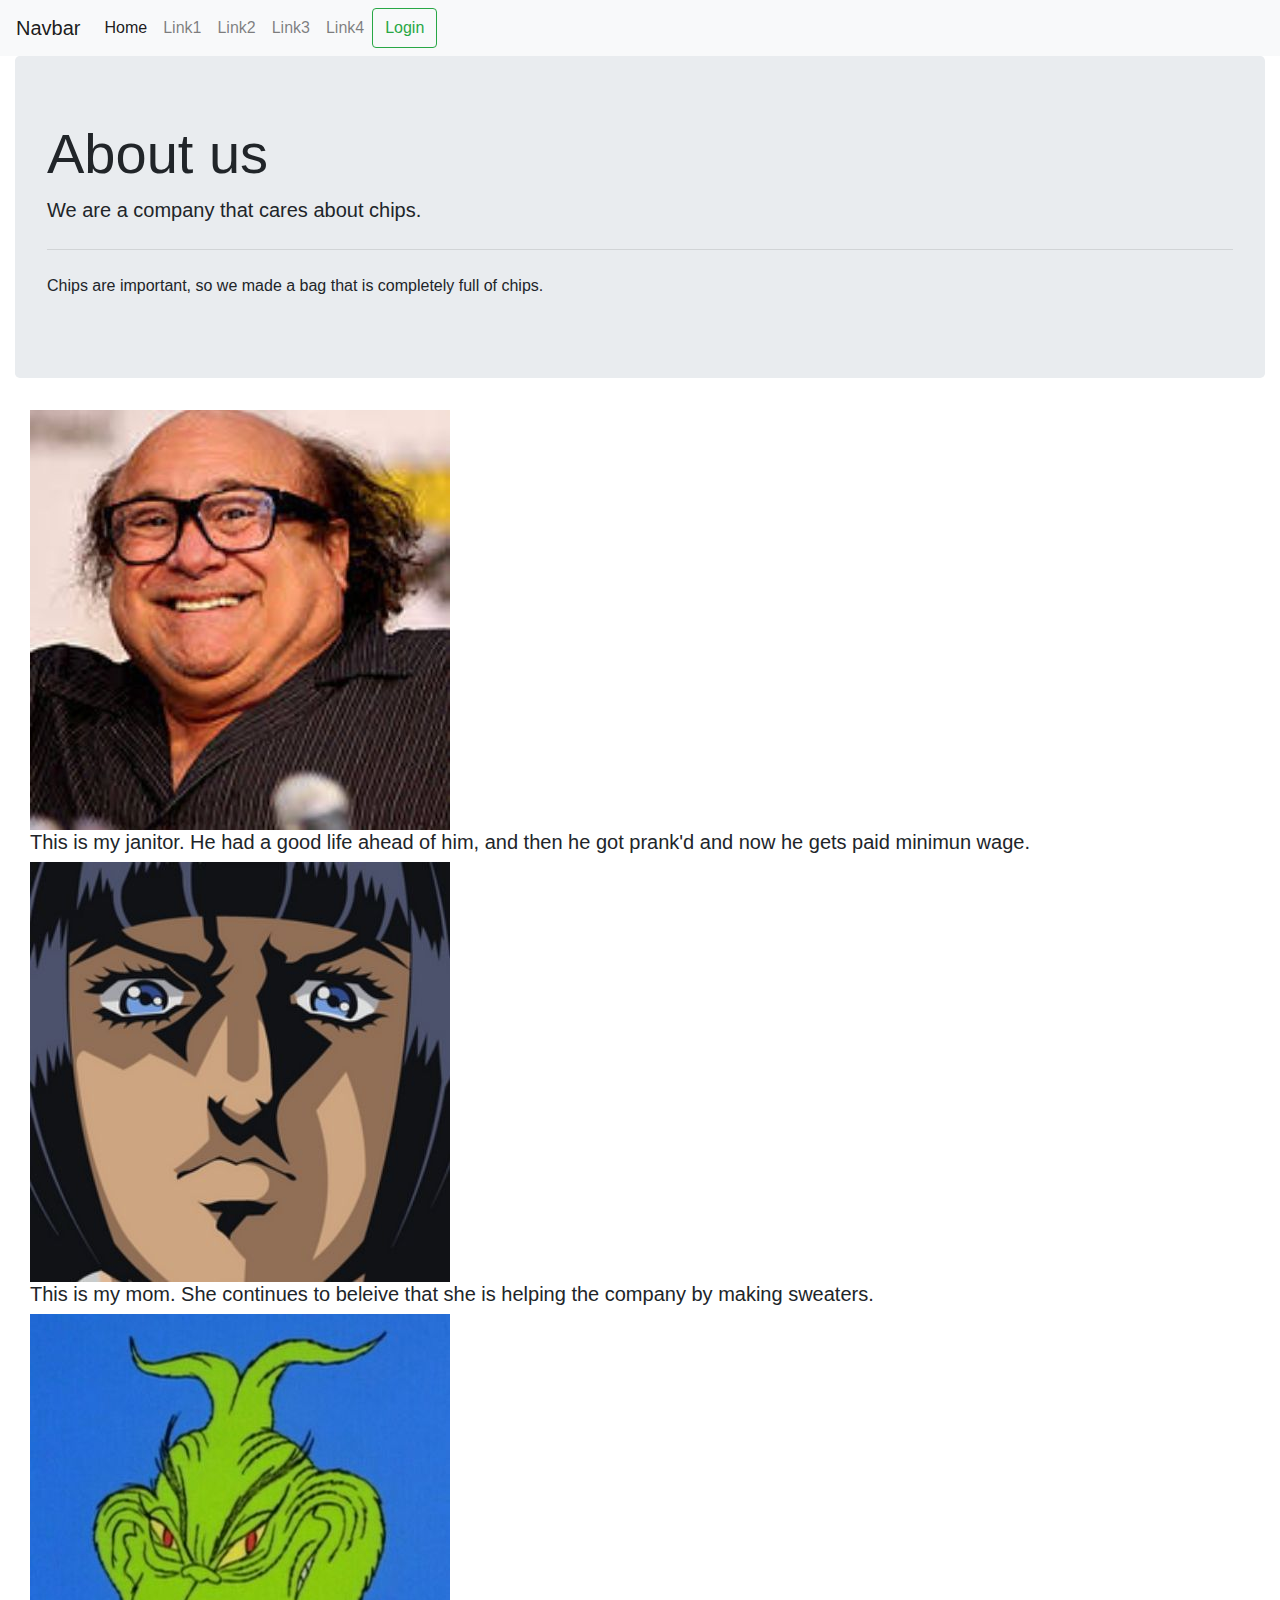
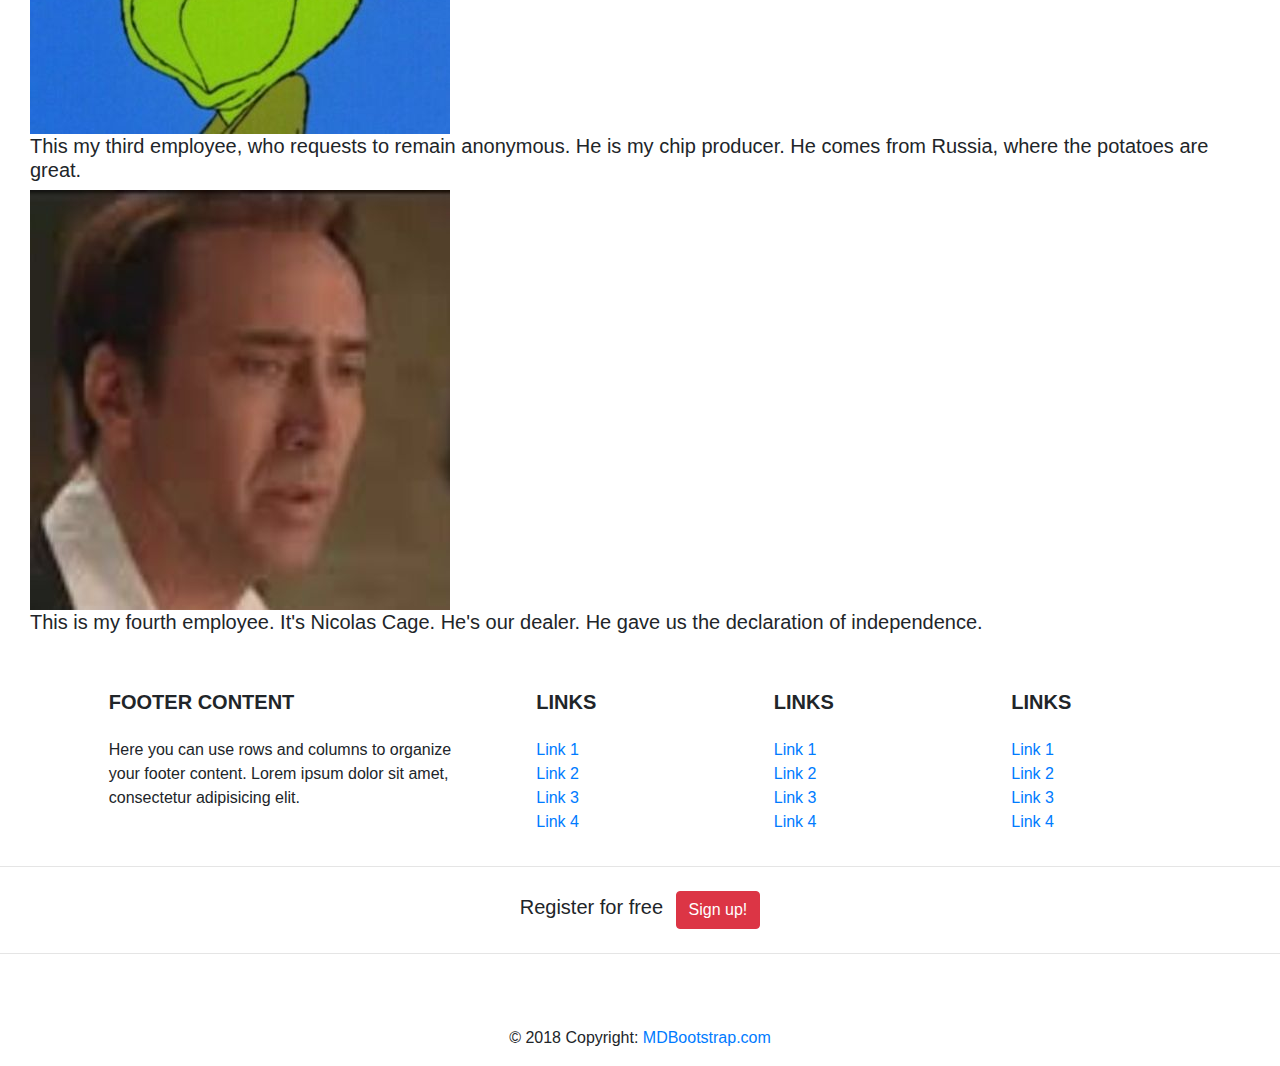
<file: index2.html>
<!doctype html>
<html lang="en">
  <head>

    <meta charset="utf-8">
    <meta name="viewport" content="width=device-width, initial-scale=1, shrink-to-fit=no">

    <link rel="stylesheet" href="https://stackpath.bootstrapcdn.com/bootstrap/4.4.1/css/bootstrap.min.css" integrity="sha384-Vkoo8x4CGsO3+Hhxv8T/Q5PaXtkKtu6ug5TOeNV6gBiFeWPGFN9MuhOf23Q9Ifjh" crossorigin="anonymous">

    <title>About us</title>
  </head>
  <body>
    <nav class="navbar navbar-expand-lg navbar-light bg-light">
      <a class="navbar-brand" href="#">Navbar</a>
      <button class="navbar-toggler" type="button" data-toggle="collapse" data-target="#navbarSupportedContent" aria-controls="navbarSupportedContent" aria-expanded="false" aria-label="Toggle navigation">
        <span class="navbar-toggler-icon"></span>
      </button>

      <div class="collapse navbar-collapse" id="navbarSupportedContent">
        <ul class="navbar-nav mr-auto">
          <li class="nav-item active">
            <a class="nav-link" href="#">Home <span class="sr-only">(current)</span></a>
          </li>
          <li class="nav-item">
            <a class="nav-link" href="#">Link1</a>
          </li>
          <li class="nav-item">
            <a class="nav-link" href="#">Link2</a>
          </li>
          <li class="nav-item">
            <a class="nav-link" href="#">Link3</a>
          </li>
          <li class="nav-item">
            <a class="nav-link" href="#">Link4</a>
          </li>
          <button class="btn btn-outline-success my-2 my-sm-0" type="submit">Login</button>
      </div>
    </nav>
    <div class="container-fluid" id="beegborat">

      <div class="jumbotron">
<h1 class="display-4">About us</h1>
<p class="lead">We are a company that cares about chips.</p>
<hr class="my-4">
<p>Chips are important, so we made a bag that is completely full of chips.</p>
</div>

  </div>

  <div class="container-fluid">
  <div class="container-fluid">
  <div class="col">
  <div class="row">
  <img src="img/img2.jpg" alt="image" class="img-fluid">
    <h5>This is my janitor. He had a good life ahead of him, and then he got prank'd and now he gets paid minimun wage.</h5>
</div>
    <div class="row">
  <img src="img/img3.jpg" alt="image" class="img-fluid">
<h5>This is my mom. She continues to beleive that she is helping the company by making sweaters.</h5>
  </div>
    <div class="row">
  <img src="img/img4.jpg" alt="image" class="img-fluid">
<h5>This my third employee, who requests to remain anonymous. He is my chip producer. He comes from Russia, where the potatoes are great.</h5>
    </div>
    <div class="row">
  <img src="img/img5.jpg" alt="image" class="img-fluid">
<h5>This is my fourth employee. It's Nicolas Cage. He's our dealer. He gave us the declaration of independence.</h5>
    </div>
  </div>
  </div>
  </div>

  <h4></h4>

  <footer class="page-footer font-small stylish-color-dark pt-4">

  <div class="container text-center text-md-left">

    <div class="row">

      <div class="col-md-4 mx-auto">

        <h5 class="font-weight-bold text-uppercase mt-3 mb-4">Footer Content</h5>
        <p>Here you can use rows and columns to organize your footer content. Lorem ipsum dolor sit amet,
          consectetur
          adipisicing elit.</p>

      </div>

      <hr class="clearfix w-100 d-md-none">

      <div class="col-md-2 mx-auto">

        <h5 class="font-weight-bold text-uppercase mt-3 mb-4">Links</h5>

        <ul class="list-unstyled">
          <li>
            <a href="#!">Link 1</a>
          </li>
          <li>
            <a href="#!">Link 2</a>
          </li>
          <li>
            <a href="#!">Link 3</a>
          </li>
          <li>
            <a href="#!">Link 4</a>
          </li>
        </ul>

      </div>

      <hr class="clearfix w-100 d-md-none">

      <div class="col-md-2 mx-auto">

        <h5 class="font-weight-bold text-uppercase mt-3 mb-4">Links</h5>

        <ul class="list-unstyled">
          <li>
            <a href="#!">Link 1</a>
          </li>
          <li>
            <a href="#!">Link 2</a>
          </li>
          <li>
            <a href="#!">Link 3</a>
          </li>
          <li>
            <a href="#!">Link 4</a>
          </li>
        </ul>

      </div>

    <hr class="clearfix w-100 d-md-none">

      <div class="col-md-2 mx-auto">

        <h5 class="font-weight-bold text-uppercase mt-3 mb-4">Links</h5>

        <ul class="list-unstyled">
          <li>
            <a href="#!">Link 1</a>
          </li>
          <li>
            <a href="#!">Link 2</a>
          </li>
          <li>
            <a href="#!">Link 3</a>
          </li>
          <li>
            <a href="#!">Link 4</a>
          </li>
        </ul>

      </div>

    </div>

  </div>

  <hr>

  <ul class="list-unstyled list-inline text-center py-2">
    <li class="list-inline-item">
      <h5 class="mb-1">Register for free</h5>
    </li>
    <li class="list-inline-item">
      <a href="#!" class="btn btn-danger btn-rounded">Sign up!</a>
    </li>
  </ul>

  <hr>

  <ul class="list-unstyled list-inline text-center">
    <li class="list-inline-item">
      <a class="btn-floating btn-fb mx-1">
        <i class="fab fa-facebook-f"> </i>
      </a>
    </li>
    <li class="list-inline-item">
      <a class="btn-floating btn-tw mx-1">
        <i class="fab fa-twitter"> </i>
      </a>
    </li>
    <li class="list-inline-item">
      <a class="btn-floating btn-gplus mx-1">
        <i class="fab fa-google-plus-g"> </i>
      </a>
    </li>
    <li class="list-inline-item">
      <a class="btn-floating btn-li mx-1">
        <i class="fab fa-linkedin-in"> </i>
      </a>
    </li>
    <li class="list-inline-item">
      <a class="btn-floating btn-dribbble mx-1">
        <i class="fab fa-dribbble"> </i>
      </a>
    </li>
  </ul>

  <div class="footer-copyright text-center py-3">© 2018 Copyright:
    <a href="https://mdbootstrap.com/education/bootstrap/"> MDBootstrap.com</a>
  </div>

  </footer>

    <script src="https://code.jquery.com/jquery-3.4.1.slim.min.js" integrity="sha384-J6qa4849blE2+poT4WnyKhv5vZF5SrPo0iEjwBvKU7imGFAV0wwj1yYfoRSJoZ+n" crossorigin="anonymous"></script>
    <script src="https://cdn.jsdelivr.net/npm/popper.js@1.16.0/dist/umd/popper.min.js" integrity="sha384-Q6E9RHvbIyZFJoft+2mJbHaEWldlvI9IOYy5n3zV9zzTtmI3UksdQRVvoxMfooAo" crossorigin="anonymous"></script>
    <script src="https://stackpath.bootstrapcdn.com/bootstrap/4.4.1/js/bootstrap.min.js" integrity="sha384-wfSDF2E50Y2D1uUdj0O3uMBJnjuUD4Ih7YwaYd1iqfktj0Uod8GCExl3Og8ifwB6" crossorigin="anonymous"></script>
  </body>
</html>
</file>
